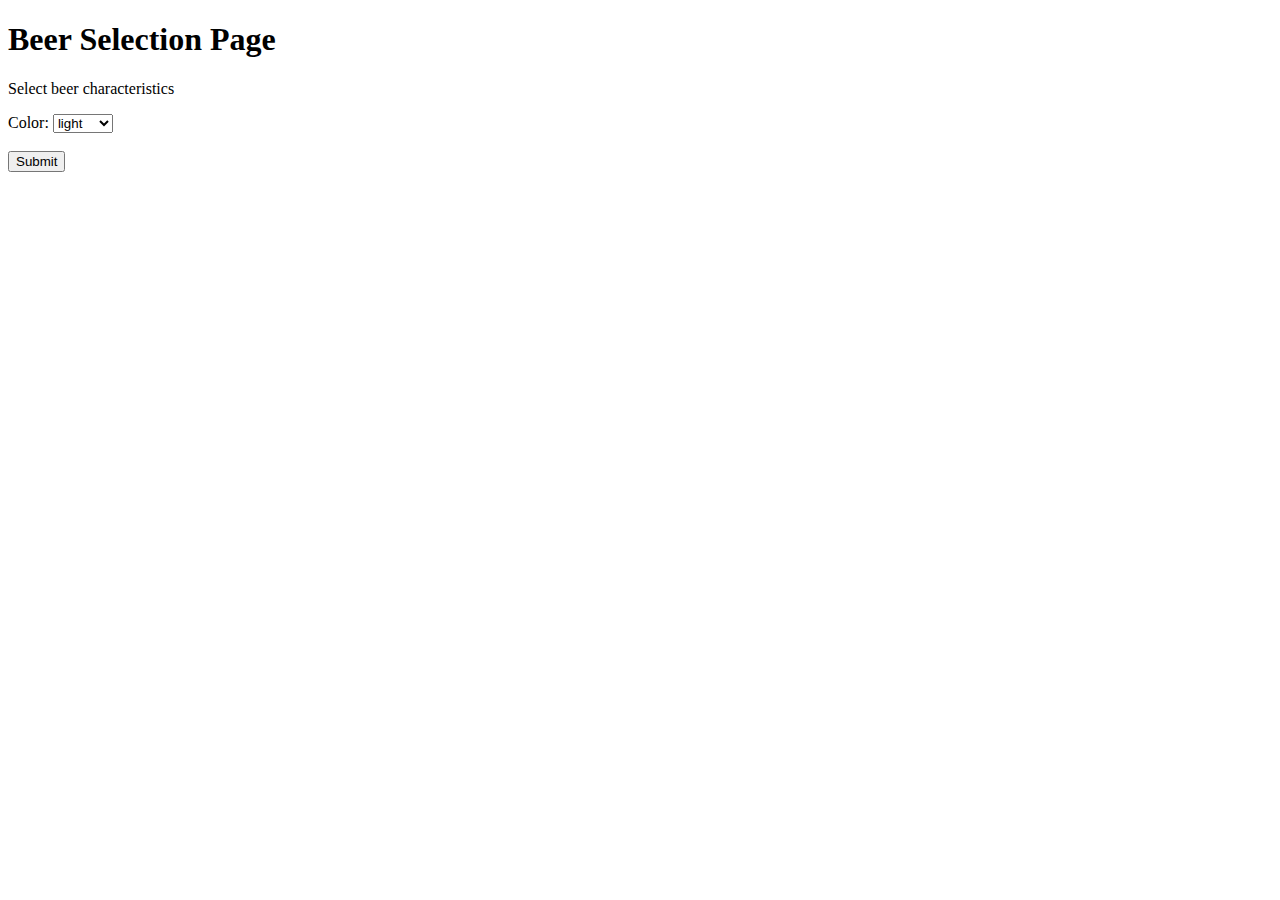
<file: Homework3/src/main/webapp/index.html>
<!DOCTYPE html>
<html lang="en">
<head>
    <meta charset="UTF-8">
    <title>Title</title>
</head>
<body>

<h1 style="align-content: center">Beer Selection Page</h1>
<form method="post" action="/homework3/selectBeer">
    <p>Select beer characteristics</p>
    Color:
    <label>
        <select name="color" id="color">
            <option value="light">light</option>
            <option value="amber">amber</option>
            <option value="brown">brown</option>
            <option value="dark">dark</option>
        </select>
    </label>
    <br>
    <br>
    <input type="submit" value="Submit">
</form>

</body>
</html>
</file>
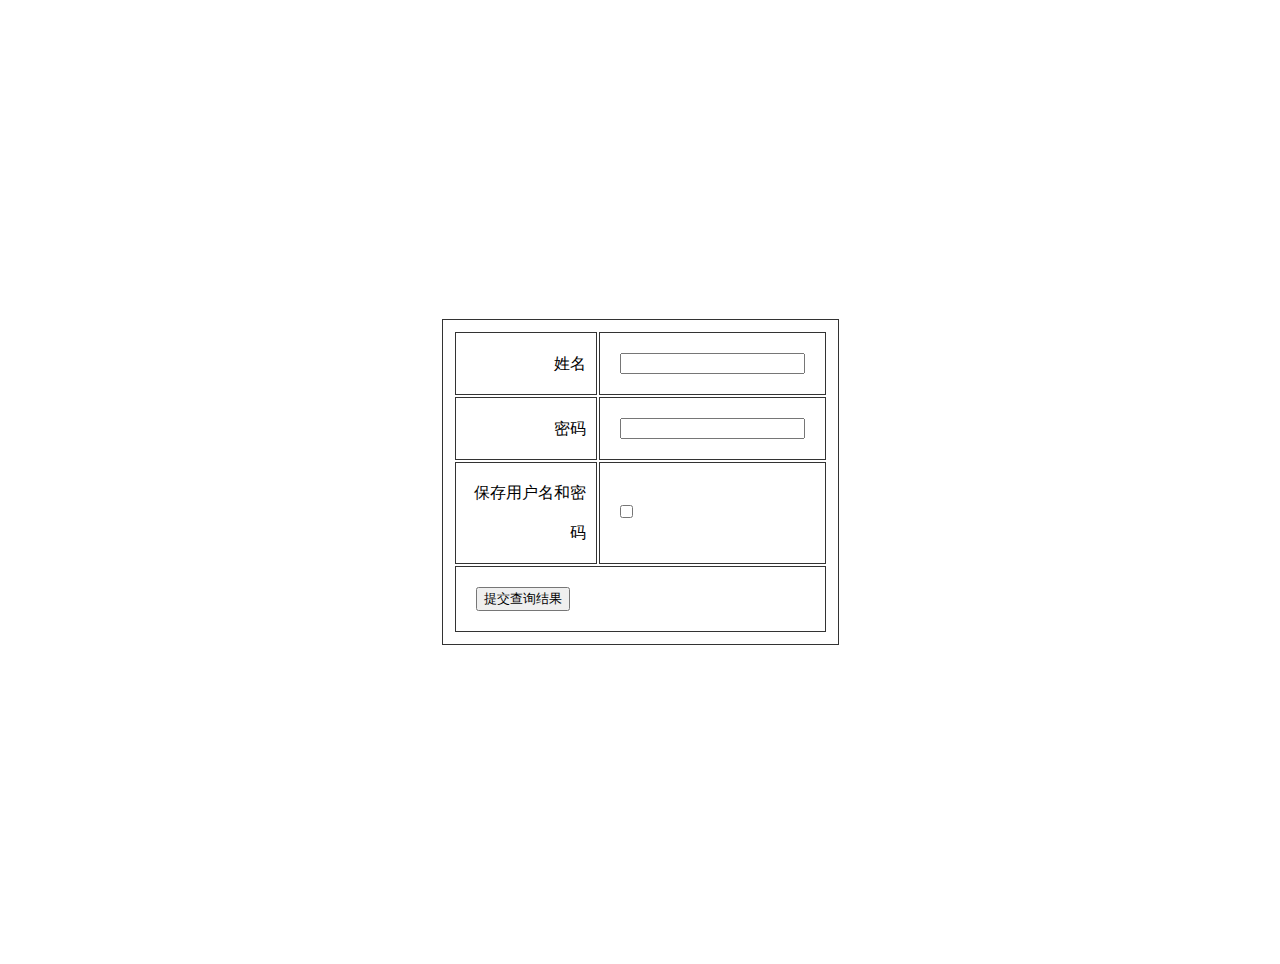
<file: Homework6/src/main/webapp/index.html>
<!DOCTYPE html>
<html lang="en">
<head>
    <meta charset="UTF-8">
    <title>Title</title>
    <link href="style.css" rel="stylesheet">
</head>
<body>
    <form action="/homework/cookieTest1" method="post">
        <table>
            <tr>
                <td><label for="username">姓名</label></td>
                <td><input type="text" name="username" id="username"></td>
            </tr>
            <tr>
                <td><label for="password">密码</label></td>
                <td><input type="password" name="password" id="password"></td>
            </tr>
            <tr>
                <td><label for="save">保存用户名和密码</label></td>
                <td><input type="checkbox" name="save" id="save" value="yes"></td>
            </tr>
            <tr>
                <td colspan="2">
                    <input type="submit" value="提交查询结果">
                </td>
            </tr>
        </table>
    </form>
</body>
</html>
</file>
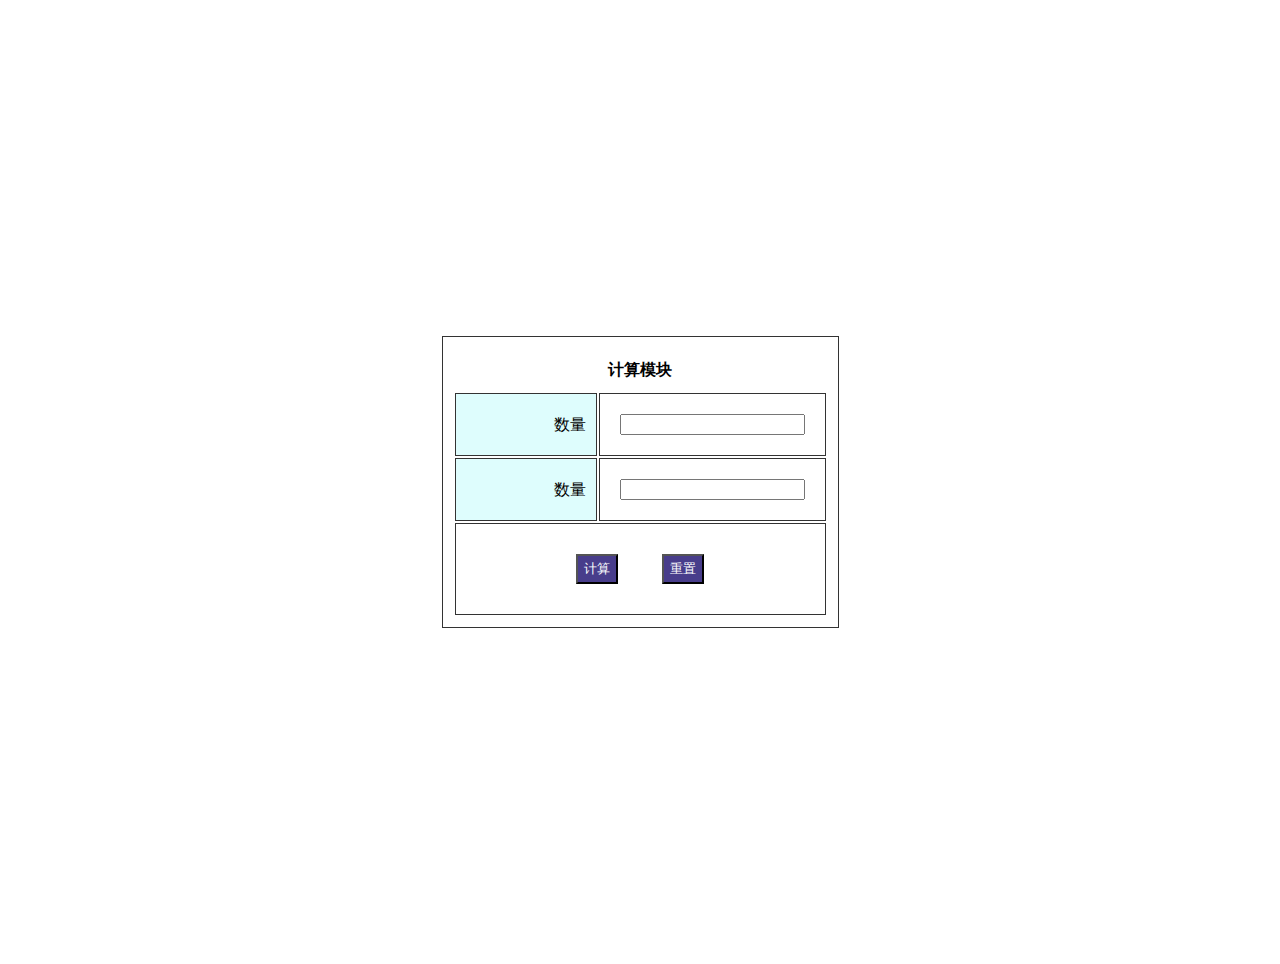
<file: Quiz1/src/main/webapp/index.html>
<!DOCTYPE html>
<html lang="en">
<head>
    <meta charset="UTF-8">
    <title>Quiz</title>
    <link rel="stylesheet" href="style.css">

</head>
<body>

<form action="/WebCourseQuiz/quiz" method="post">
    <table>
        <thead>
        <tr>
            <th colspan="2">
                计算模块
            </th>
        </tr>
        </thead>
        <tbody>
        <tr>
            <td class="tag"><label for="quantity">数量</label></td>
            <td><input type="text" name="quantity" id="quantity"></td>
        </tr>
        <tr>
            <td class="tag"><label for="price">数量</label> </td>
            <td><input type="text" name = "price" id="price"></td>
        </tr>
        <tr>
            <td colspan="2" style="text-align: center">
                <input type="submit" value="计算" class="submit">
                <input type="reset" value="重置" class="submit">
            </td>
        </tr>
        </tbody>
    </table>
</form>

</body>
</html>
</file>
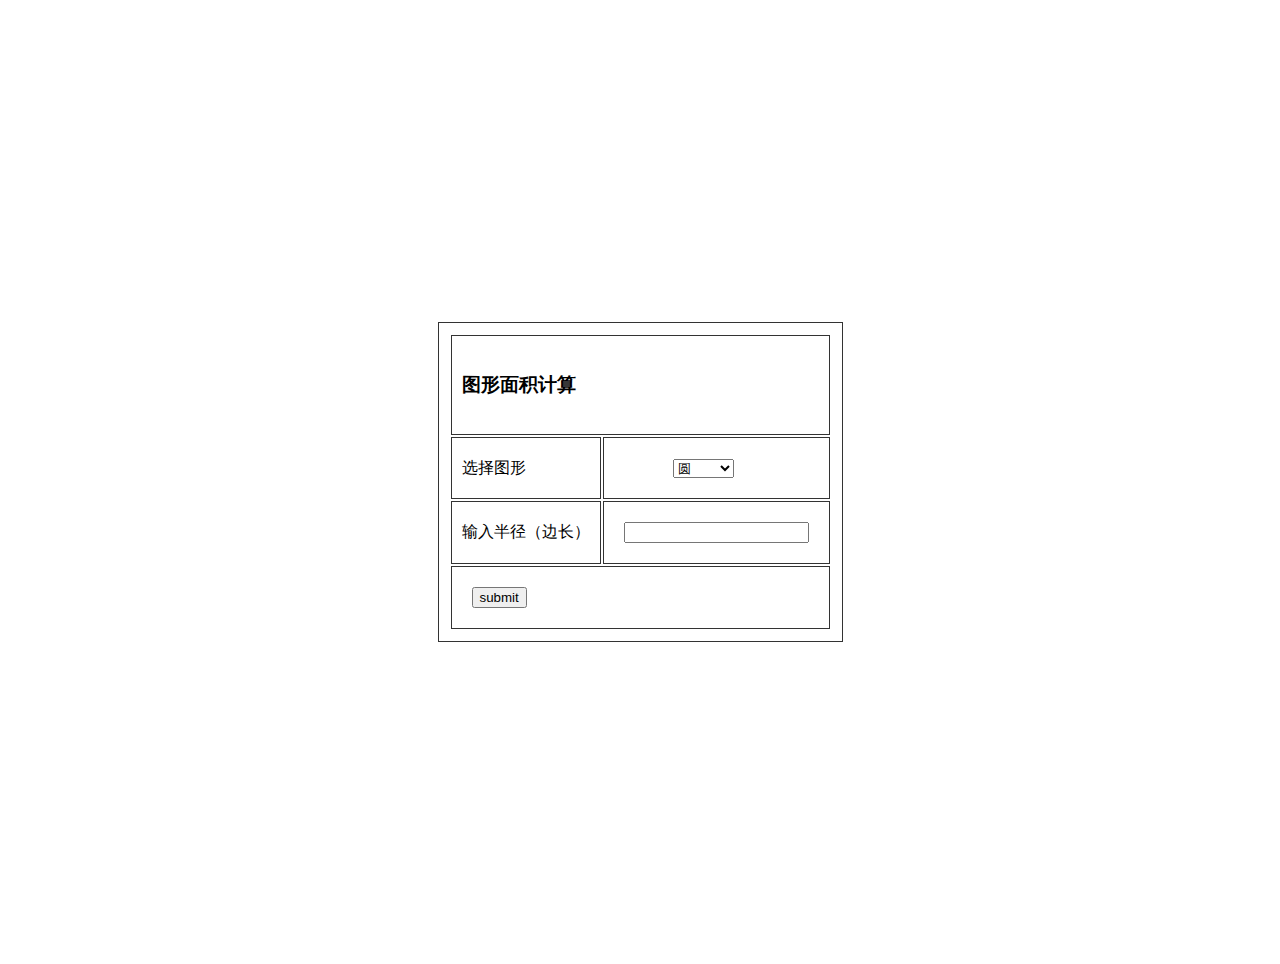
<file: Quiz2/src/main/webapp/index.html>
<!DOCTYPE html>
<html lang="en">
<head>
    <meta charset="UTF-8">
    <title>Title</title>
    <link rel="stylesheet" href="style.css">
</head>
<body>
    <form action="/WebCourseQuiz/quiz21" method="post">
        <table>
            <thead><tr><td colspan="2"><h3>图形面积计算</h3></td></tr></thead>
            <tbody>
                <tr>
                    <td>选择图形</td>
                    <td>
                        <label for="shape">
                            <select name="shape" id="shape">
                                <option value="circle">圆</option>
                                <option value="square">正方形</option>
                            </select>
                        </label>
                    </td>
                </tr>

                <tr>
                    <td>输入半径（边长）</td>
                    <td>
                        <input type="number" name="length" id="length">
                    </td>
                </tr>

                <tr>
                    <td colspan="2">
                        <input type="submit" value="submit">
                    </td>
                </tr>
            </tbody>
        </table>
    </form>
</body>
</html>
</file>
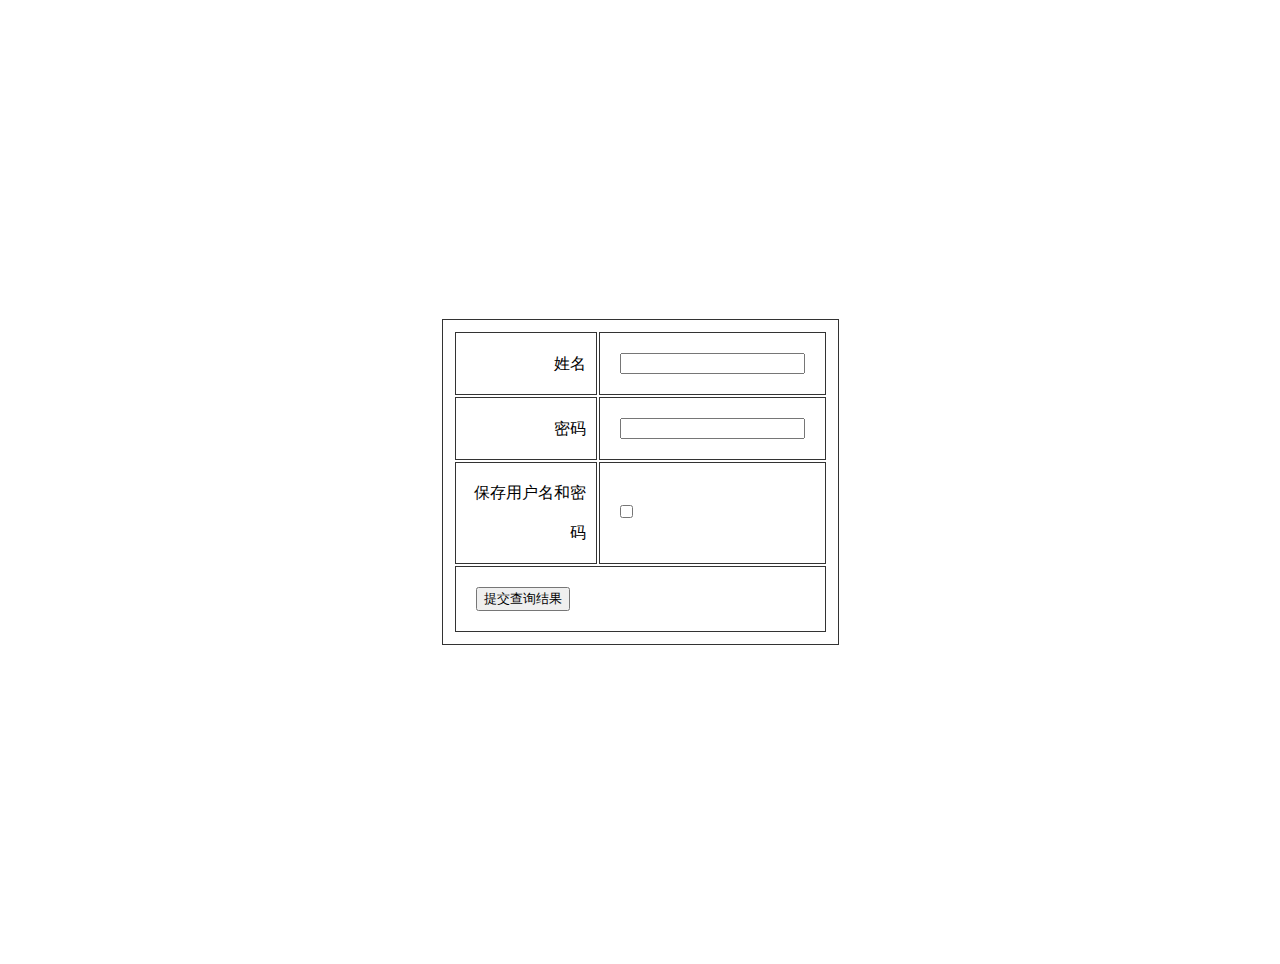
<file: Quiz3/src/main/webapp/index2.html>
<!DOCTYPE html>
<html lang="en">
<head>
    <meta charset="UTF-8">
    <title>Title</title>
    <link href="style.css" rel="stylesheet">
</head>
<body>
    <form action="/quiz/cookieTest1" method="post">
        <table>
            <tr>
                <td><label for="username">姓名</label></td>
                <td><input type="text" name="username" id="username"></td>
            </tr>
            <tr>
                <td><label for="password">密码</label></td>
                <td><input type="password" name="password" id="password"></td>
            </tr>
            <tr>
                <td><label for="save">保存用户名和密码</label></td>
                <td><input type="checkbox" name="save" id="save" value="yes"></td>
            </tr>
            <tr>
                <td colspan="2">
                    <input type="submit" value="提交查询结果">
                </td>
            </tr>
        </table>
    </form>
</body>
</html>
</file>
<file: Homework6/src/main/webapp/style.css>
:root{
    --row-height:40px;
    --row-width:1280px;

    --label-width:120px;
}

body{
    margin: 0 auto;
    padding: 2rem;
    display: flex;
    justify-content: center;
    align-items: center;
    height: 100vh; /* 使内容垂直居中 */
    font-weight: normal;
}

tr{
    border: black;
    height: var(--row-height);
    width: var(--row-width);
    line-height: var(--row-height);
}

table,
td {
    border: 1px solid #333;
    padding: 10px;
}

label{
    width: var(--label-width);
    text-align: right;
    display: inline-block;
}

input{
    width: var(--row-width) - var(--label-width);
    text-align: left;
    margin: 10px;
}

.tag{
    background-color: #defdfd;
}

.submit{
    text-align: center;
    height: 30px;
    width: auto;
    background-color: darkslateblue;
    color: white;
    margin: 20px;
}
</file>
<file: Quiz1/src/main/webapp/style.css>
:root{
    --row-height:40px;
    --row-width:1280px;

    --label-width:120px;
}

body{
    margin: 0 auto;
    padding: 2rem;
    display: flex;
    justify-content: center;
    align-items: center;
    height: 100vh; /* 使内容垂直居中 */
    font-weight: normal;
}

tr{
    border: black;
    height: var(--row-height);
    width: var(--row-width);
    line-height: var(--row-height);
}

table,
td {
    border: 1px solid #333;
    padding: 10px;
}

label{
    width: var(--label-width);
    text-align: right;
    display: inline-block;
}

input{
    width: var(--row-width) - var(--label-width);
    text-align: left;
    margin: 10px;
}

.tag{
    background-color: #defdfd;
}

.submit{
    text-align: center;
    height: 30px;
    width: auto;
    background-color: darkslateblue;
    color: white;
    margin: 20px;
}
</file>
<file: Quiz2/src/main/webapp/style.css>
:root{
    --row-height:40px;
    --row-width:1280px;

    --label-width:120px;
}

body{
    margin: 0 auto;
    padding: 2rem;
    display: flex;
    justify-content: center;
    align-items: center;
    height: 100vh; /* 使内容垂直居中 */
    font-weight: normal;
}

tr{
    border: black;
    height: var(--row-height);
    width: var(--row-width);
    line-height: var(--row-height);
}

table,
td {
    border: 1px solid #333;
    padding: 10px;
}

label{
    width: var(--label-width);
    text-align: right;
    display: inline-block;
}

input{
    width: var(--row-width) - var(--label-width);
    text-align: left;
    margin: 10px;
}

.tag{
    background-color: #defdfd;
}

.submit{
    text-align: center;
    height: 30px;
    width: auto;
    background-color: darkslateblue;
    color: white;
    margin: 20px;
}
</file>
<file: Quiz3/src/main/webapp/style.css>
:root{
    --row-height:40px;
    --row-width:1280px;

    --label-width:120px;
}

body{
    margin: 0 auto;
    padding: 2rem;
    display: flex;
    justify-content: center;
    align-items: center;
    height: 100vh; /* 使内容垂直居中 */
    font-weight: normal;
}

tr{
    border: black;
    height: var(--row-height);
    width: var(--row-width);
    line-height: var(--row-height);
}

table,
td {
    border: 1px solid #333;
    padding: 10px;
}

label{
    width: var(--label-width);
    text-align: right;
    display: inline-block;
}

input{
    width: var(--row-width) - var(--label-width);
    text-align: left;
    margin: 10px;
}

.tag{
    background-color: #defdfd;
}

.submit{
    text-align: center;
    height: 30px;
    width: auto;
    background-color: darkslateblue;
    color: white;
    margin: 20px;
}
</file>
